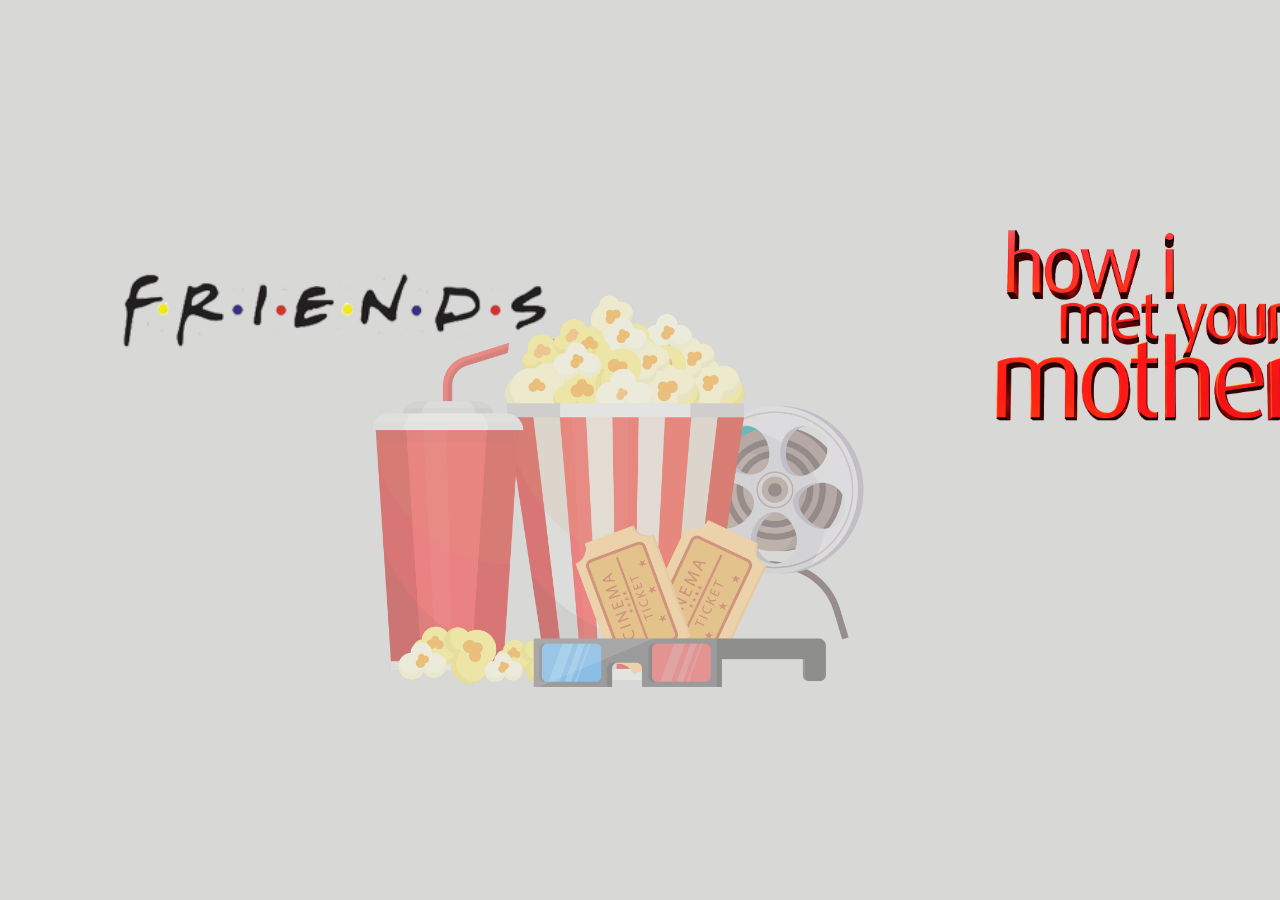
<file: index.html>
<!DOCTYPE html>
<html lang="en">

<head>
    <meta charset="UTF-8">
    <title>Episode city</title>
    <link rel="icon" href="img/icone.png" type="image/icon type">
    <link rel="stylesheet" href="css.css">
</head>

<body>


    <main>
        <section class="mainframe">
            <div id="leftside">
                <a href="page1.html"><img src="img/friendslogo.png"></a>
            </div>

            <div id="rightside">
                <a href="page2.html"><img src="img/himymlogo.png"></a>
            </div>

        </section>
    </main>
</body>

</html>
</file>
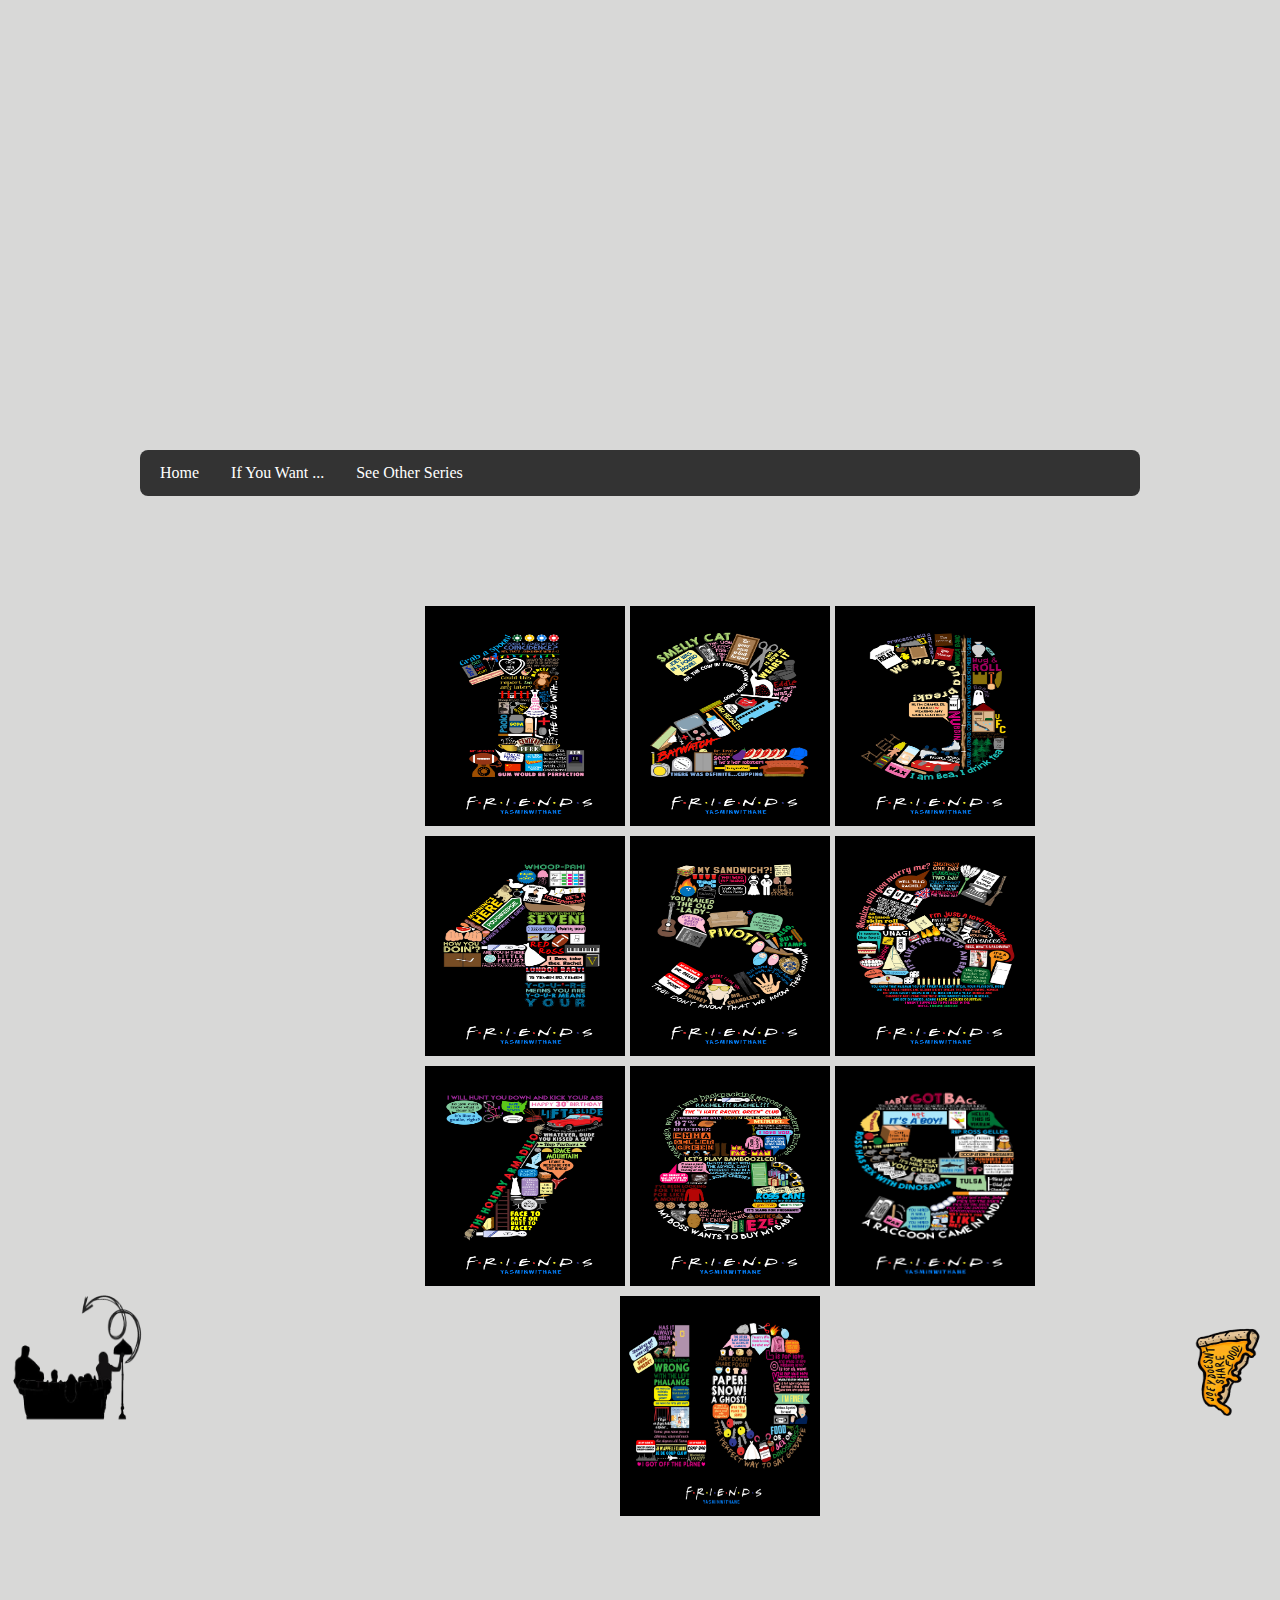
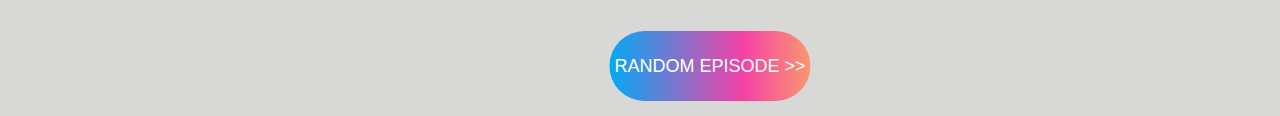
<file: page1.html>
<html lang="en">

<head>
    <meta charset="UTF-8">
    <meta name="viewport" content="width=device-width, initial-scale=1.0">
    <title>F.R.I.E.N.D.S</title>
    <link rel="icon" href="img/icone.png" type="image/icon type">
    <link rel="stylesheet" href="css.css">
</head>

<body id="page1">
    <section>
        <div class="navposter" id="first"></div>
        <div class="navbar">
            <a href="index.html">Home</a>
            <div class="dropdown">
                <button class="dropbtn">If You Want ...
                    <i class="fa fa-caret-down"></i>
                </button>
                <div class="dropdown-content">
                    <a href="#">If You Want S.M.I.L.E</a>
                    <a href="#">If You Want C.R.Y</a>
                    <a href="#">If You Want L.A.U.G.H</a>
                </div>
            </div>
            <div class="dropdown">
                <button class="dropbtn btn1">See Other Series
                    <i class="fa fa-caret-down"></i>
                </button>
                <div class="dropdown-content">
                    <a href="#">How I Met Your Mother</a>
                    <a href="#"></a>
                    <a href="#"></a>
                </div>
            </div>
        </div>

        <div class="main">
            <section class="picgrid" id="worklink">

                <div class="grid" id="grid1">

                    <img src="img/frindsSeason (1).jpg" onclick="onClick(this)" class="modal-hover-opacity" id="myimage"
                        alt="pic1">
                </div>

                <div class="grid" id="grid2">

                    <img src="img/frindsSeason (2).jpg" onclick="onClick(this)" class="modal-hover-opacity" id="myimage"
                        alt="pic2">
                </div>

                <div class="grid" id="grid3">

                    <img src="img/frindsSeason (3).jpg" onclick="onClick(this)" class="modal-hover-opacity" id="myimage"
                        alt="pic3">
                </div>

                <div class="grid" id="grid4">

                    <img src="img/frindsSeason (4).jpg" onclick="onClick(this)" class="modal-hover-opacity" id="myimage"
                        alt="pic4">
                </div>

                <div class="grid" id="grid5">

                    <img src="img/frindsSeason (5).jpg" onclick="onClick(this)" class="modal-hover-opacity" id="myimage"
                        alt="pic5">
                </div>

                <div class="grid" id="grid6">

                    <img src="img/frindsSeason (6).jpg" onclick="onClick(this)" class="modal-hover-opacity" id="myimage"
                        alt="pic6">
                </div>

                <div class="grid" id="grid7">

                    <img src="img/frindsSeason (7).jpg" onclick="onClick(this)" class="modal-hover-opacity" id="myimage"
                        alt="pic7">
                </div>

                <div class="grid" id="grid8">

                    <img src="img/frindsSeason (8).jpg" onclick="onClick(this)" class="modal-hover-opacity" id="myimage"
                        alt="pic8">
                </div>

                <div class="grid" id="grid9">

                    <img src="img/frindsSeason (9).jpg" onclick="onClick(this)" class="modal-hover-opacity" id="myimage"
                        alt="pic9">
                </div>

                <div class="grid" id="grid10">

                    <img src="img/frindsSeason (10).jpg" onclick="onClick(this)" class="modal-hover-opacity"
                        id="myimage" alt="pic10">
                </div>

                <!-- The Modal -->
                <div id="modal01" class="modal" onclick="this.style.display='none'">
                    <span class="close">&times;&nbsp;&nbsp;&nbsp;&nbsp;</span>
                    <div class="modal-content">
                        <img id="img01" style="max-width:100%">
                    </div>
                </div>
            </section>


            <div class="randombox">
                <div class="container">
                    <button class="btn" aria-selected="false">Random Episode >></button>
                </div>

                <div id="showmain"></div>
            </div>





        </div>




        <div id="backbot">
            <a href="index.html"><img src="img/backfirst.png"></a>
        </div>

        <div id="upbot">
            <a href="#first"><img src="img/upicone.png"></a>
        </div>

    </section>
</body>

<script src="https://ajax.googleapis.com/ajax/libs/jquery/3.5.1/jquery.min.js"></script>
<script src="js.js"></script>

</html>
</file>
<file: css.css>
/*....................default............. */
body {
  /* background: ; */
  background: #d8d8d7 url("img/back.png") no-repeat center center/cover;
}

* {
  padding: 0;
  margin: 0;
  box-sizing: border-box;
}

/* ..................indexpage........... */
.mainframe {
  display: flex;
}

#leftside img {
  margin-top: 200px;
  margin-left: 100px;
  justify-content: center;
  height: 200px;
}

#rightside img {
  margin-top: 200px;
  margin-left: 400px;
  justify-content: center;
  height: 250px;
}

/* ..................page1................... */

#page1 {
  background: #d8d8d7;
}

.navposter {
  background: url();
  height: 50vh;
}

#backbot img {
  height: 150px;
  width: 150px;
  float: left;
  position: absolute;
  top: 100vmax;
}


#backbot img:hover {
  content: url("img/backhover.png");
}

#upbot img {
  height: 100px;
  width: 100px;
  float: right;
  position: absolute;
  top: 103vmax;
  left: 92vw;
}

#upbot img:hover{
   content: url('img/uphover.png');
  }


/* navbar page 1 */
  .navbar {
    overflow: hidden;
    background-color: #333;
    width: 1000px;
    margin: auto;
    border: none;
    border-radius: 8px;
    /* border-top-left-radius: 8px;
    border-top-right-radius: 8px; */
  }
  
  .navbar a {
    float: left;
    font-size: 16px;
    color: white;
    text-align: center;
    padding: 14px 16px 14px 20px;
    text-decoration: none;
  }
  
  .dropdown {
    float: left;
    overflow: hidden;
  }
  
  .dropdown .dropbtn {
    font-size: 16px;  
    border: none;
    outline: none;
    color: white;
    padding: 14px 16px;
    background-color: inherit;
    font-family: inherit;
    margin: 0;
  }
  
  .navbar a:hover{
    background-color: red;
  }
  .navbar .dropdown:hover .dropbtn {
    background-color:#007FFF ;

  }
  .navbar .dropdown:hover .btn1 {
    background-color:#FBED37 ;
    color: #333;
  }
  .dropdown-content {
    display: none;
    position: absolute;
    background-color: #f9f9f9;
    min-width: 160px;
    box-shadow: 0px 8px 16px 0px rgba(0,0,0,0.2);
    z-index: 1;
  }
  
  .dropdown-content a {
    float: none;
    color: black;
    padding: 12px 16px;
    text-decoration: none;
    display: block;
    text-align: left;
  }
  
  .dropdown-content a:hover {
    background-color: #ddd;
  }
  
  .dropdown:hover .dropdown-content {
    display: block;
  }


  .navlogo{
    height: 100px;
    width: fit-content;
    float: right;
  
    margin-right: 350px;
    border: none;
    border-top-left-radius: 8px;
    border-top-right-radius: 8px;


  }
  /* main page 1 */

.main {
  height: 100vh;
  width: 50vw;
  border-bottom-right-radius:8px ;
  border-bottom-left-radius:8px ;
}

  .picgrid{ 
    padding-top: 100px;
    margin-left: 420px;
    width:650px;
    display: flex;
    flex-wrap: wrap;    
}

.grid{
    background: black;
    margin-top: 10px;
    margin-left: 5px;
}

.grid img{
    display: block;
    opacity: 1;
    width: 200px;
    height: 220px;
    transition: .3s ease;
    backface-visibility: hidden;
    
}

#grid10{
  margin-left: 200px;
}

.grid img:hover{
    opacity: 0.3;
     
}

.overlay{
    position: absolute;
    margin: 130px 0px 0px 150px;
    font-size: 40px; 
    opacity: 0;
    transition: .3s ease;
}
.grid:hover .overlay{
    opacity: 1;
}
/* modal css */
.modal {
  display: none; /* Hidden by default */
  position: fixed; /* Stay in place */
  z-index: 1; /* Sit on top */
  padding-top: 100px; /* Location of the box */
  left: 0;
  top: 0;
  width: 100%; /* Full width */
  height: 100%; /* Full height */
  overflow: auto; /* Enable scroll if needed */
  background-color: rgb(0,0,0); /* Fallback color */
  background-color: rgba(0,0,0,0.9); /* Black w/ opacity */
}

/* Modal Content (image) */
.modal-content {
  margin: auto;
  display: block;
  width: 80%;
  max-width: 500px;
}



@-webkit-keyframes zoom {
  from {transform:scale(0)} 
  to {transform:scale(1)}
}

@keyframes zoom {
  from {transform:scale(0)} 
  to {transform:scale(1)}
}

/* The Close Button */
.close {
  position: absolute;
  top: 15px;
  right: 35px;
  color: #f1f1f1;
  font-size: 40px;
  font-weight: bold;
  transition: 0.3s;
}

.close:hover,
.close:focus {
  color: #bbb;
  text-decoration: none;
  cursor: pointer;
}


/* random box */

.randombox{

  width: 600px;
  padding: 100px 50px 50px 190px ;
  margin-top: 50px;
  margin-left: 420px;
}






.btn{
  
	position: absolute;
	transform: translate(-50% , -50%);
	width: max-content;
	height: 60px;
	text-align: center;
	line-height: 60px;
	color: #fff;
	font-size: 18px;
	text-transform: uppercase;
	text-decoration: none;
	box-sizing: border-box;
	background: linear-gradient(90deg , #03a9f4 , #f441a5 , #ffeb3b , #03a9f4);
	border-radius: 30px;
  z-index: 1;
  border: none;
  margin-left: 100px;
  outline: none;
}

.btn:hover{
	animation: animate 5s linear infinite;
}

@keyframes animate{
	0%{
		background-position: 0%;
	}
	100%{
		background-position: 400%;
	}
}

.btn:before{
	content: '';
	position: absolute;
	top: -5px;
	left: -5px;
	right: -5px;
	bottom: -5px;
	z-index: -1;
	background: linear-gradient(90deg , #03a9f4 , #f441a5 , #ffeb3b , #03a9f4);
	background-size: 400px;
	border-radius: 40px;
	transition: 0.5s;
}

.btn:hover:before{
	filter: blur(20px);
	opacity: 1;
	animation: animate 5s linear infinite;
}
</file>
